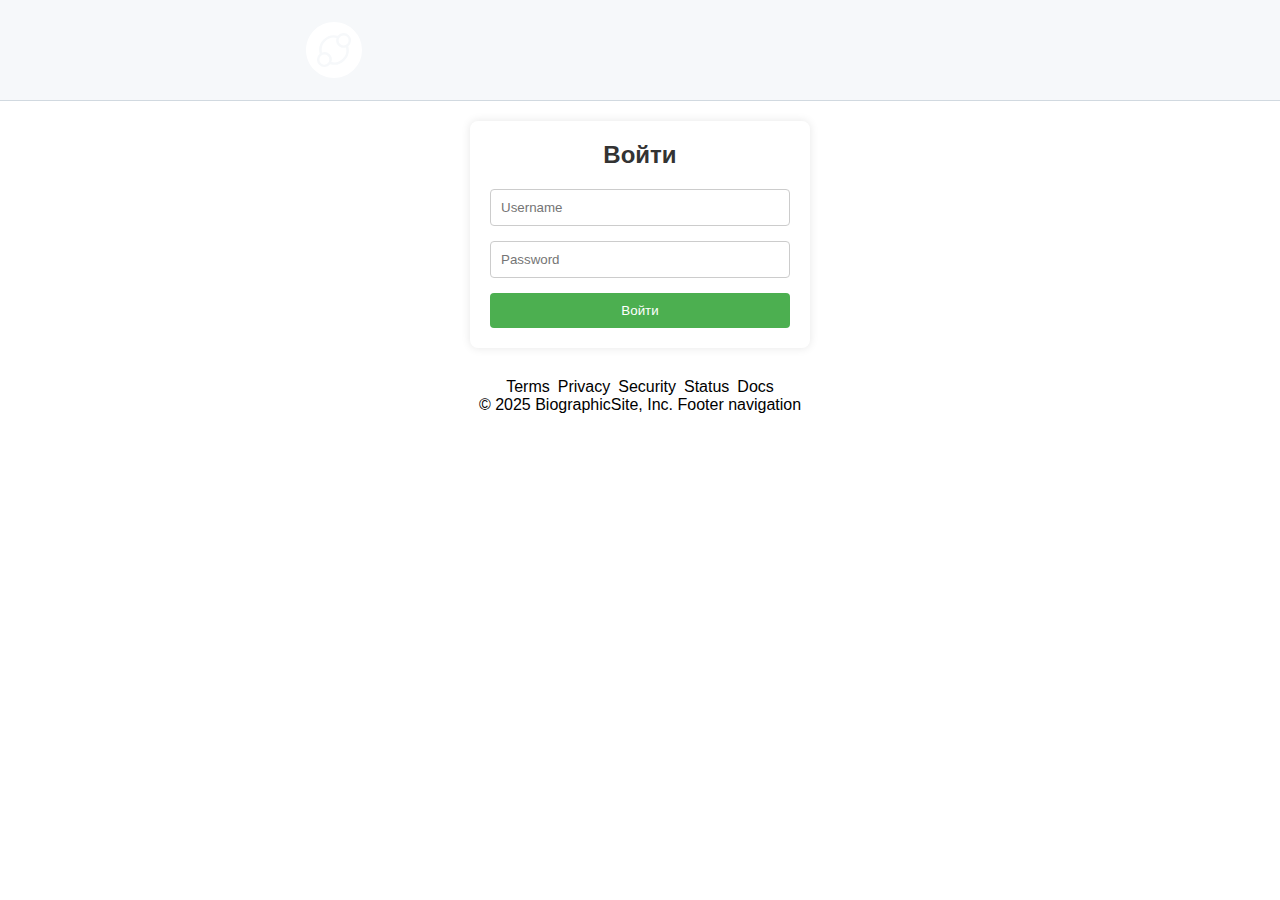
<file: auth.html>
<!DOCTYPE html>
<html lang="ru">

<head>
    <meta charset="UTF-8">
    <meta name="viewport" content="width=device-width, initial-scale=1.0">
    <title>Авторизация</title>
    <link rel="stylesheet" href="style/style.css">
    <link rel="icon" href="img/main/logo1.png">
</head>

<body>
    <!-- шапка -->
    <header>
        <div class="header-container">
            <div class="logo2">
                <a href="index.html"><img src="img/main/logo2.svg" alt=""></a>
            </div>
            <div class="hamburger-menu"></div>
        </div>
    </header>

    <!-- тело -->
    <main>
        <div class="auth-container">
            <h2>Войти</h2>
            <form class="login-form">
                <input type="text" placeholder="Username" required>
                <input type="password" placeholder="Password" required>
                <button type="submit">Войти</button>
            </form>
        </div>

    </main>

    <!-- подвал  -->
    <footer>
        <div class="footer-container">
            <ul class="footer-inf">
                <li><a href="#">Terms</a></li>
                <li><a href="#">Privacy</a></li>
                <li><a href="#">Security</a></li>
                <li><a href="#">Status</a></li>
                <li><a href="#">Docs</a></li>
            </ul>
            <p>© 2025 BiographicSite, Inc. Footer navigation</p>
        </div>
    </footer>

</body>

</html>
</file>
<file: style/style.css>
/* данная часть стилей пренадлежит странице index.html */
/* общие настройки для страницы*/

/* цвет полосок, границ - rgb(209, 217, 224) */
* {
    margin: 0;
    padding: 0;
    font-family: 'Roboto', Arial, sans-serif;
}

ul {
    list-style-type: none;
}

/* шапка страницы */
header {
    height: 100px;
    background-color: rgb(246, 248, 250);
    border-bottom: 1px rgb(209, 217, 224) solid;
}

/* блок шапки */
header>.header-container {
    display: flex;
    height: 100px;
    justify-content: space-around;
    align-items: center;

}



/* изображение логотипа */
.header-container .logo-elem-square {
    display: flex;
    height: 64px;
    background-color: #333;
    /* padding: 0 15px; */
    /* margin: 0 auto; */
    border-radius: 15px;
    width: 64px;
    justify-content: center;
}

.header-container .logo-img {
    /* display: flex; */
    background-color: white;
    border-radius: 50%;
    width: 48px;
    height: 48px;
    margin: auto;
}

.header-container .logo-img img {
    width: 48px;
    height: 48px;
    object-fit: cover;
}

.logo2 {
    width: 56px;
    height: 56px;
}



/* изображение пользователя */
header>.header-container>.user-img {
    border-radius: 50%;
    height: 56px;
    width: 56px;
    border: rgb(209, 217, 224) solid 1px;
    object-fit: cover;
}

/* настройка изображения по умолчанию для пользователя */
header>.header-container>.user-img img {
    height: 56px;
    width: 56px;
    object-fit: cover;
}


main {}

/* Первый блок (после шапки) */
main>.first-block {
    display: flex;
    height: 500px;
    align-items: center;
    justify-content: space-around;
    background-color: rgb(255, 245, 211);
    border-bottom: 1px rgb(209, 217, 224) solid;
}

main>.first-block>.user-img {
    border-radius: 50%;
    height: 200px;
    width: 200px;
    border: rgb(209, 217, 224) solid 1px;
    object-fit: cover;


}

main>.first-block>.user-img>img {
    height: 200px;
    width: 200px;
    object-fit: cover;
}

/* область работы с API контентом*/
.statistic-api {
    padding-top: 20px;
    padding-bottom: 20px;
    border: rgb(209, 217, 224) solid 1px;
}

.statistic-api>h1 {
    text-align: center;
}

.statistic-api>.statistic-container {
    display: flex;
    justify-content: center;
    gap: 10px;
}

.statistic-api>.statistic-container>img {
    height: 50px;
    border: rgb(209, 217, 224) solid 1px;
    border-radius: 15px;
    object-fit: cover;
}


/* подвал */
.footer-container {
    padding-top: 10px;
    text-align: center;
    justify-content: space-around;

}

.footer-container>.footer-inf {
    display: flex;
    justify-content: center;
    gap: 8px;
}

.footer-container>.footer-inf>li>a {
    color: black;
    text-decoration: none;
}

.footer-container>.footer-inf>li>a:hover {
    color: rgb(124, 130, 134);
    text-decoration: underline;
}






/* данная часть стилей пренадлежит auth.html */
/* тело */
.auth-container {
    background-color: #fff;
    border-radius: 8px;
    box-shadow: 0 0 10px rgba(0, 0, 0, 0.1);
    padding: 20px;
    margin: 20px auto;
    width: 300px;
    text-align: center;
}

.auth-container h2 {
    margin-bottom: 20px;
    color: #333;
}

.login-form input {
    width: 100%;
    padding: 10px;
    margin-bottom: 15px;
    border: 1px solid #ccc;
    border-radius: 4px;
    box-sizing: border-box;
}

.login-form button {
    background-color: #4caf50;
    color: #fff;
    padding: 10px;
    border: none;
    border-radius: 4px;
    cursor: pointer;
    width: 100%;
}

.login-form button:hover {
    background-color: #45a049;
}
</file>
